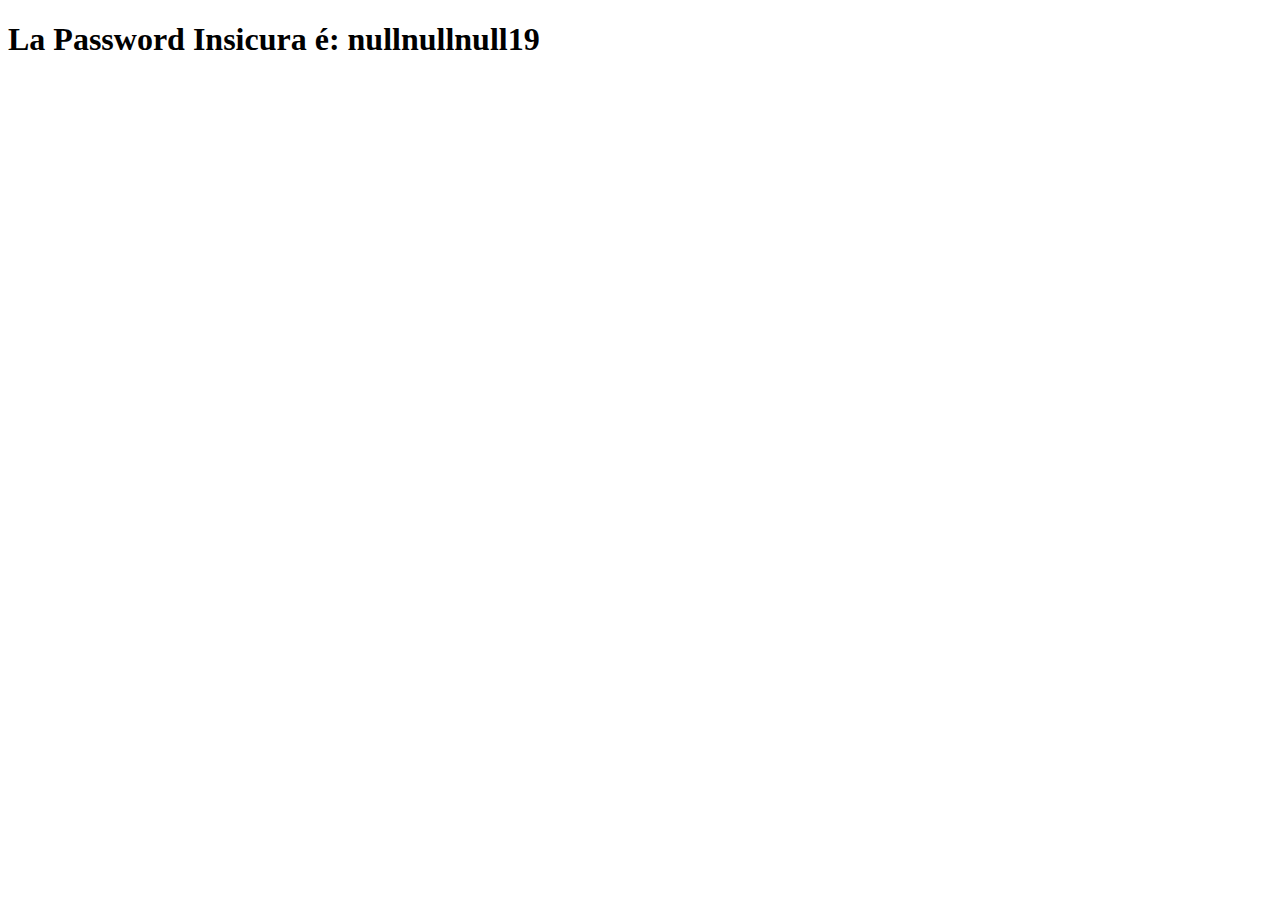
<file: index.html>
<!DOCTYPE html>
<html lang="en" dir="ltr">
  <head>
    <meta charset="utf-8">
    <title>Password Generator</title>
  </head>
  <body>

    <h1 id="js-password"></h1>

   <script type="text/javascript" src="js/script.js"></script>

  </body>
</html>
</file>
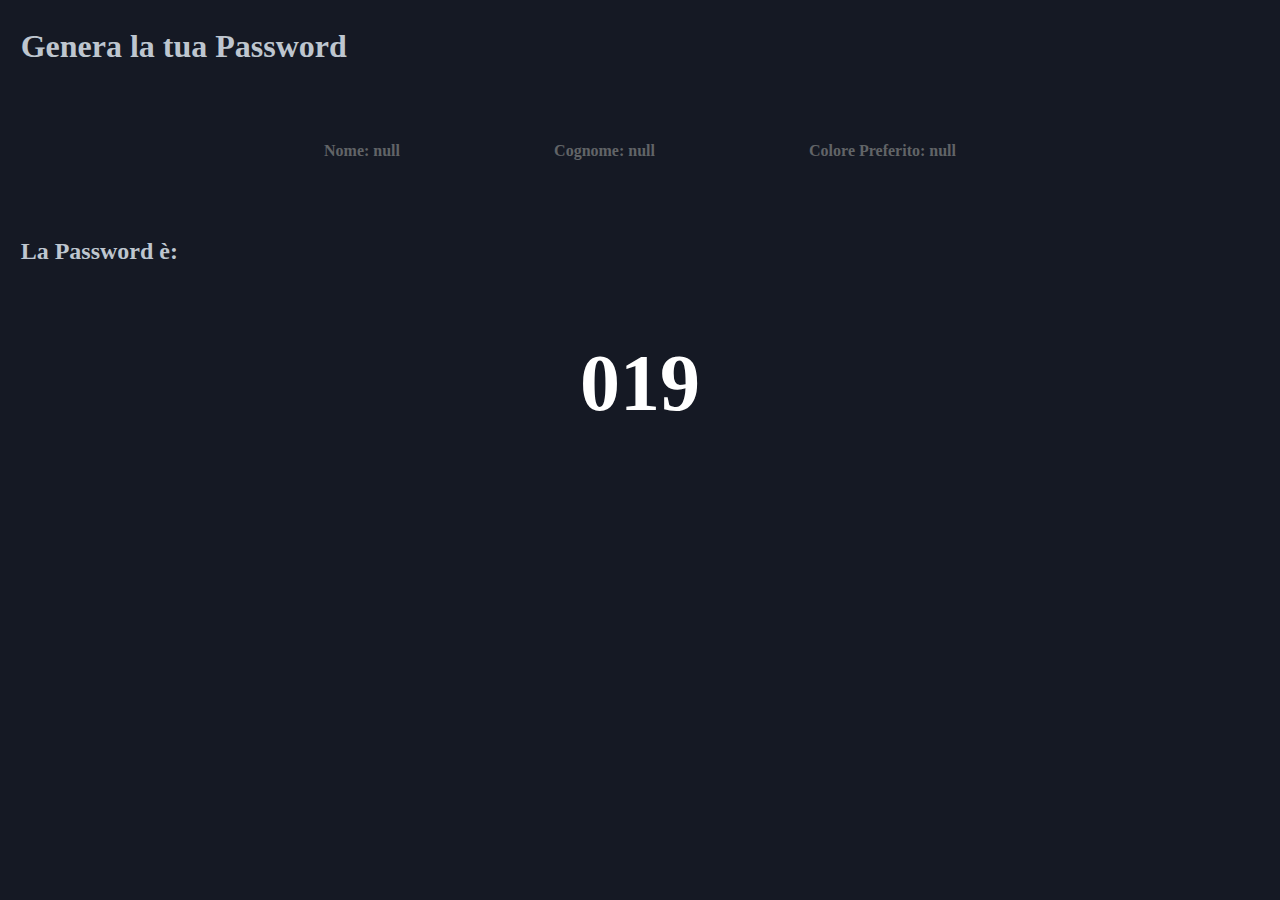
<file: bonus/index.html>
<!DOCTYPE html>
<html lang="en" dir="ltr">
  <head>
    <meta charset="utf-8">
    <title>Password Generator</title>
    <link rel="stylesheet" href="css/js-pwdgen-wannabe.css">
  </head>
  <body>

    <h1 class="centratura">Genera la tua Password</h1>

    <div class="dati">

      <h4 id="js-nome">Nome:</h4>

      <h4 id="js-cognome">Cognome:</h4>

      <h4 id="js-colore-preferito">Colore preferito:</h4>

    </div>

    <h2 class="centratura">La Password è:</h2><h2 id="js-password"></h2>

   <script type="text/javascript" src="js/script-1.js"></script>

  </body>
</html>
</file>
<file: bonus/css/js-pwdgen-wannabe.css>
body {
  background-color: #151924;
  color: #bec6cf;
}

h4 {
  color: #616467;
}

.centratura {
  padding: 0.5% 1%;
}

.dati {
  display: flex;
  justify-content: space-between;
  width: 50%;
  margin: 50px auto;
}

#js-password {
  font-size: 80px;
  color: #fff;
  text-align: center;
}
</file>
